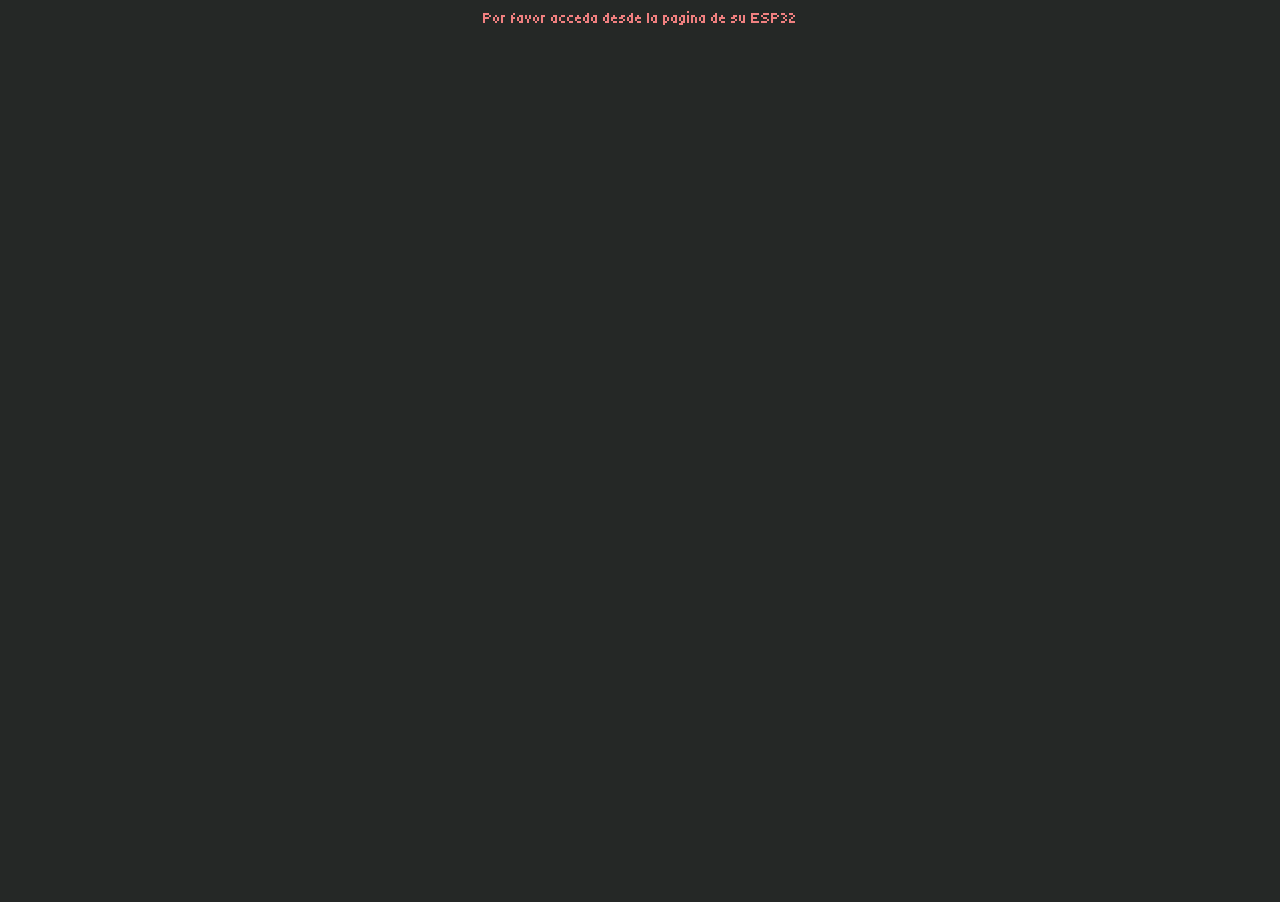
<file: dashboard/index.html>
<!DOCTYPE HTML><html>
<head>
    <meta name="viewport" content="width=device-width, initial-scale=1">
    <!--fuentes-->
    <link rel="stylesheet" href="https://use.fontawesome.com/releases/v5.7.2/css/all.css" integrity="sha384-fnmOCqbTlWIlj8LyTjo7mOUStjsKC4pOpQbqyi7RrhN7udi9RwhKkMHpvLbHG9Sr" crossorigin="anonymous">
    <link rel="preconnect" href="https://fonts.googleapis.com">
    <link rel="preconnect" href="https://fonts.gstatic.com" crossorigin>
    <link href="https://fonts.googleapis.com/css2?family=Tiny5&display=swap" rel="stylesheet">
    <!-- estilo-->
    <link rel="stylesheet" type="text/css" href="style.css">

</head>
<body>
    <div class="title">
        <h2>Controlador ESP32.</h2>
    </div><br>
    <div class="medicion">
            <div class="temp">
                <i class="fas fa-thermometer-empty tmp"></i>
                <span class="labels tmp">Temperatura</span>
                <span id="Temperatura" class="tmp">%TEMPERATURE%</span>
                <sup>&deg;C</sup><br>
                <div id="tempbar"></div>
            </div>
        <div>
            <i class="fas fa-tint"></i>
            <span class="labels">Humedad</span>
            <span id="Humidity">%HUMIDITY%</span>
            <sup>&percnt;</sup>
            <br>
            <div id="hbar"></div>
        </div>
    </div><br><br>
    <div class="panel">
        <div class="inicio" id="in">
            <form>
                <div>
                    <label for="username">Nombre de usuario</label><br>
                    <input type="text" placeholder="Username" name="username" id="username" autocomplete="username">
                </div>
                <div>
                    <label for="pwd">Contraseña</label><br>
                    <input type="password" placeholder="password" id="pwd" name="pwd" autocomplete="current-password" required>
                    <button type="button" id="togglePassword" title="Mostrar contraseña"> <i class="fa fa-eye" id="ojo" aria-hidden="true"></i></button>
                </div>
                <br>
                <button type="button"  id="insesion">Iniciar sesion</button>
            </form>
        </div>
        <br>
        <div class="acciones" id="act">
            <button id="bov" title="Este botón activa el Ventilador" class="accion inactive" onclick='fan()'>Ventilador</button>
            <button id="bove" class="accion inactive" title="Este boton abre la ventana" onclick='vent()'>Ventana</button><br><br>
            <label for="maxtemp">Temperatura a la que se activa el mecanismo:</label><br>
            <input type="number" id="maxtemp" value="30"><button id="sendtemp" onclick="st()">Ok</button>
        </div>
    </div>
</body>
<footer>
    <a class="social" href="https://twitter.com/lolika_llk" title="twitter (X)">
        <i class="fab fa-twitter"></i>
    </a>
    <a class="social" href="https://github.com/lolika-llk/Proyecto_final-ing.prog." title="Codigo fuente">
        <i class="fab fa-github"></i>
    </a>
</footer>
<!--funciones-->
<script src="main.js"></script>
</file>
<file: dashboard/style.css>
html{
    height: 100%;
    font-family: "Tiny5", Arial;
    display:inline-block;
    margin: 1px auto;
    text-align: center;
    background-color: rgb(37,40,38);
    color: rgb(201, 215, 248);
}
button{
    border: none;
    font-family: "tiny5";
    border-radius: 2px;
    background-color: rgb(201, 215, 248);
    cursor: pointer;
    transition-duration: 750ms;
}
button:hover{
    scale: 120%;
    color: rgb(239, 255, 200);
    background-color: rgb(58, 80, 81);
}
.title{
    font-size: 2.7rem;
    border-bottom: 2px solid aliceblue;
}
.medicion{
    padding: auto;
    display: flex;
    box-sizing: border-box;
    margin: auto;
    flex-direction: column;
    width: 30%;
    font-size: 1.7rem;
}
.panel{
    display: flex;
    padding: auto;
    box-sizing: border-box;
    margin: auto;
    width: 30%;
    padding: 10px;
    border-width: 5px;
    border-radius: 15px;
    flex-direction: column;
    background: rgba(45, 50, 47, .7);
    box-shadow: -9px 7px 12px rgba(156, 255, 225, 0.44);
    transition-duration: 1.3s;
}
.panel:hover{
    transform: translateX(5px) translateY(-10px);
    box-shadow: -25px 15px 20px rgba(90, 250, 234, 0.532);
    }

input{
    color: beige;
    width: 50%;
    box-sizing: border-box;
    background-color: rgb(67, 76, 97);
    border: none;
    border-radius: 5px;
    transition-duration: 300ms;
    }
    input:hover{
        scale: 105%;
        background-color: rgb(67, 100, 117);
    }
footer{
    font-size: 1.3rem;
    display: flex;
    justify-content: center;
    align-items: center;
    position:absolute;
    bottom: 5px;
    left: 50%;
}
.acciones{
    display:none;
    transition-duration: 2s;
    transition-timing-function: ease-in-out;
}
button.accion{
    padding: 20px;
    font-size: calc(1.2rem/0.75);
    transform: scale(75%);
    border-radius: 15%;
    transition-duration: 1s;
}
button.accion:hover{
    transform: scale(100%);
    border-radius: 5%;
    font-size: 1.2rem;
    transform: translateY(-10px);
}
button.inactive{
    border: 3px dashed  rgba(255, 74, 74, 0.633);
    background-color: rgba(255, 0, 0, 0.47);
}
button.inactive:hover{
    background-color: rgba(255, 74, 74, 0.633);
}
button.active{
    border: 2px solid rgb(64, 229, 149);
    background-color: rgb(31, 168, 102);
}
#maxtemp{
    padding-top: 5px;
    padding-bottom: 5px;
    box-sizing: content-box;
}
.fa-twitter{
    color: skyblue;
}
.fa-github{
    color: darkkhaki;
}
.social{
    width: 25px;
    transition-duration: 750ms;
}
.social:hover{
    transform: scale(150%) translateY(-5px);
}
.badacces{
    color: lightcoral;
    size: 7rem;
}
#tempbar{
    background-color: aqua;
    height: 5px;
    transition-duration: 1.5s;
}
#hbar{
    background-color: aqua;
    height: 5px;
    transition-duration: 1.75s;
}
</file>
